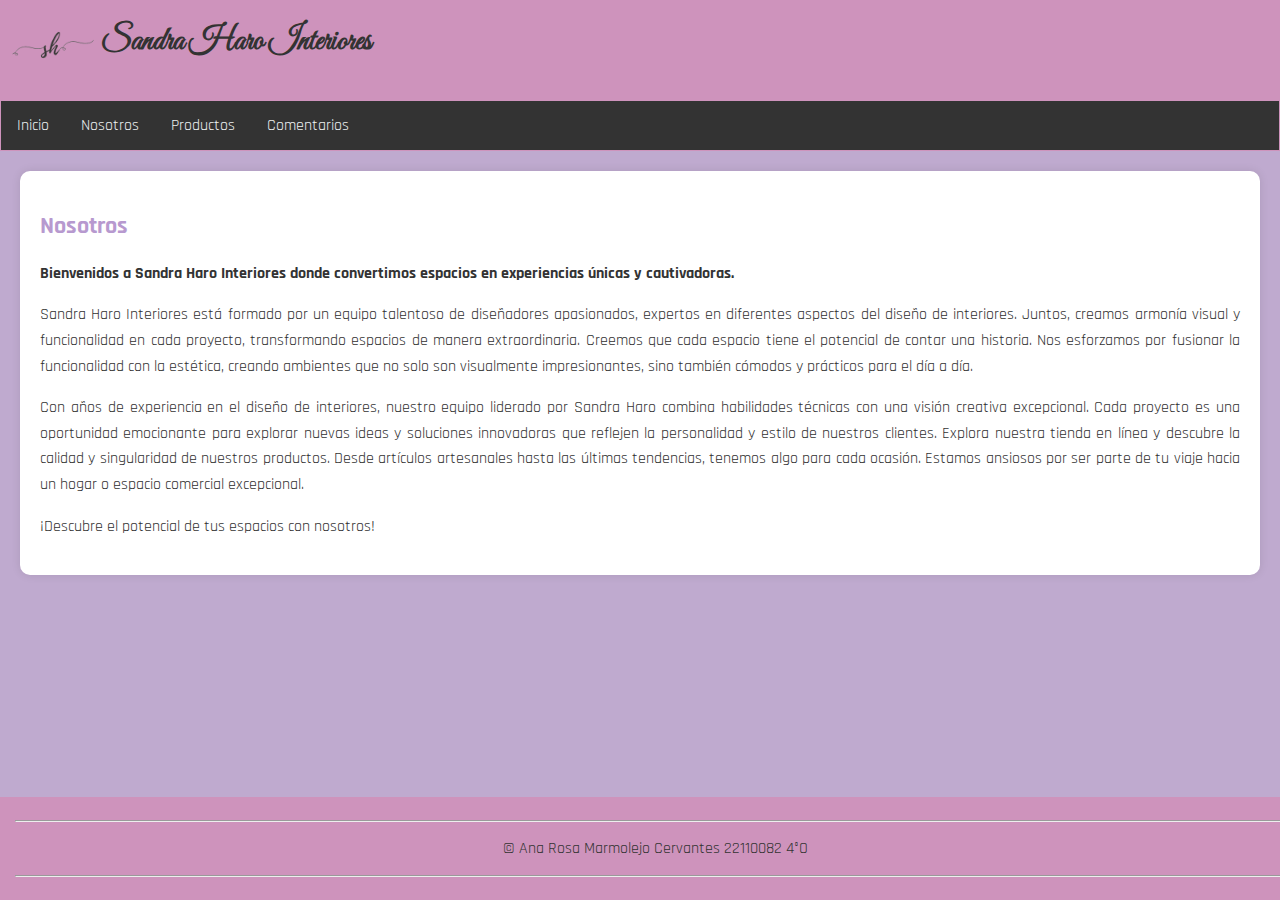
<file: nosotros.html>
<!DOCTYPE html>
<html lang="es">
<head>
  <meta charset="UTF-8">
  <meta name="viewport" content="width=device-width, initial-scale=1.0">
  <link rel="stylesheet" href="nosotros.css">
  <title>Sandra Haro Interiores</title>
</head>
<body>

  <header>
    <div class="logo">
    <img src="/img/sh.png" alt="logo">
    <h1 class="nombre"> Sandra Haro Interiores</h1>
    </div>
    <nav>
      <a href="index.html">Inicio</a>
      <a href="nosotros.html">Nosotros</a>
      <a href="productos.html">Productos</a>
      <a href="comentarios.html">Comentarios</a>
    </nav>
  </header>


  <section id="nosotros">
    <h2>Nosotros</h2>
    <p>
      <strong>Bienvenidos a Sandra Haro Interiores donde convertimos espacios en experiencias únicas y cautivadoras.</strong>
    </p>
    <p>
      Sandra Haro Interiores está formado por un equipo talentoso de diseñadores apasionados, expertos en diferentes aspectos del diseño de interiores. 
      Juntos, creamos armonía visual y funcionalidad en cada proyecto, transformando espacios de manera extraordinaria.
      Creemos que cada espacio tiene el potencial de contar una historia. Nos esforzamos por fusionar 
      la funcionalidad con la estética, creando ambientes que no solo son visualmente impresionantes, sino también cómodos y prácticos para el día a día.
    </p>
    <p>
      Con años de experiencia en el diseño de interiores, nuestro equipo liderado por Sandra Haro combina habilidades técnicas con una visión creativa excepcional. 
      Cada proyecto es una oportunidad emocionante para explorar nuevas ideas y soluciones innovadoras que reflejen la personalidad y estilo de nuestros clientes.
      Explora nuestra tienda en línea y descubre la calidad y singularidad de nuestros productos. Desde artículos artesanales
      hasta las últimas tendencias, tenemos algo para cada ocasión.  Estamos ansiosos por ser parte de tu viaje hacia un hogar o espacio comercial excepcional.
    </p>
     
    <p>
      ¡Descubre el potencial de tus espacios con nosotros!
    </p>
  </section>


  <footer>
    <hr>
    <p>&copy; Ana Rosa Marmolejo Cervantes 22110082 4°O </p>
    <hr>
</footer>
  </footer>

</body>
</html>
</file>
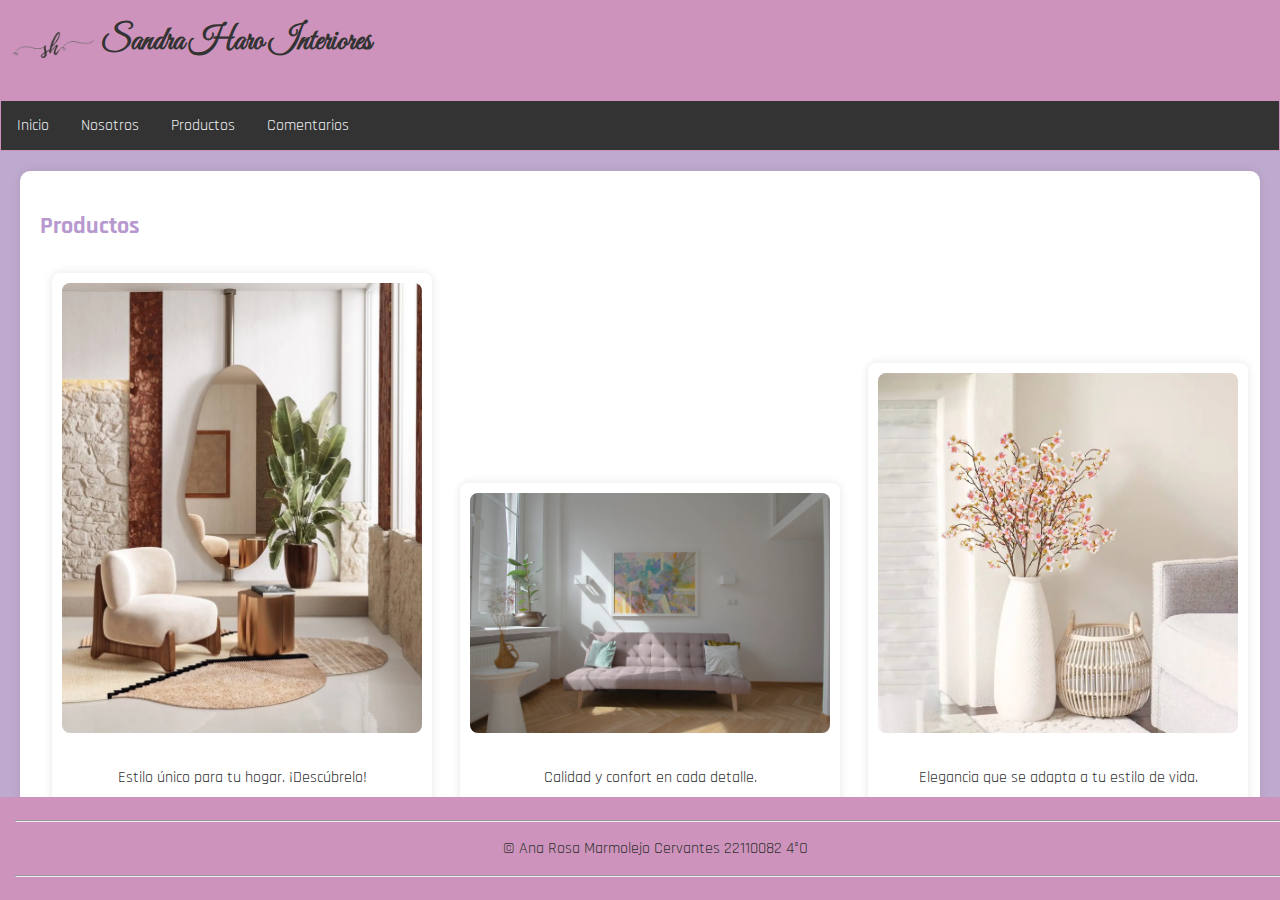
<file: productos.html>
<!DOCTYPE html>
<html lang="es">
<head>
  <meta charset="UTF-8">
  <meta name="viewport" content="width=device-width, initial-scale=1.0">
  <link rel="stylesheet" href="productos.css">
  <title>Sandra Haro Interiores</title>
</head>
<body>

  <header>
    <div class="logo">
    <img src="/img/sh.png" alt="logo">
    <h1 class="nombre"> Sandra Haro Interiores</h1>
    </div>
    <nav>
      <a href="index.html">Inicio</a>
      <a href="nosotros.html">Nosotros</a>
      <a href="productos.html">Productos</a>
      <a href="comentarios.html">Comentarios</a>
    </nav>
  </header>
  <section id="productos">
    <h2>Productos</h2>
    <div class="product">
      <img src="img/imagen1.jpg" alt="Producto 1">
      <p>Estilo único para tu hogar. ¡Descúbrelo!</p>
    </div>
    <div class="product">
      <img src="img/imagen2.jpg" alt="Producto 2">
      <p>Calidad y confort en cada detalle.</p>
    </div>
    <div class="product">
      <img src="img/imagen3.jpg" alt="Producto 3">
      <p>Elegancia que se adapta a tu estilo de vida.</p>
    </div>
    <div class="product">
      <img src="img/imagen4.jpg" alt="Producto 4">
      <p>La última tecnología al alcance de tus manos.</p>
    </div>
    <div class="product">
      <img src="img/imagen5.jpg" alt="Producto 5">
      <p>Accesorios que complementan tu personalidad.</p>
    </div>
  </section>

  
  <footer>
    <hr>
    <p>&copy; Ana Rosa Marmolejo Cervantes 22110082 4°O </p>
    <hr>
  </footer>

</body>
</html>
</file>
<file: nosotros.css>
@import url('https://fonts.googleapis.com/css2?family=Fjalla+One&family=Rajdhani:wght@300;400;500;600;700&display=swap');
@import url('https://fonts.googleapis.com/css2?family=Great+Vibes&display=swap');
body {
    font-family: "Rajdhani", sans-serif;
    margin: 0;
    padding: 0;
    background-color: #bfaacf;;
  }

  header {

    background-color: #ce93bc;
    color: #333;
    text-align: center;
    padding: 1px;
  }
.nombre{
  font-family: "Great Vibes", cursive;
}

.logo{
  display: flex;
  position: relative;
}

.logo img{
  padding: 0px;
  height: 100px;
  width: 100px;
  position: relative;

}
nav {
  background-color: #333;
  overflow: hidden;
}

nav a {
  float:left;
  display:block;
  color: #ecf0f1;
  text-align: center;
  padding: 14px 16px;
  text-decoration:none;
  transition: background-color 0.3s;
}

nav a:hover {
  background-color: #7f4296;
  transform: scale(1.05);
}

section {
  font-family: "Rajdhani", sans-serif;
  text-align: justify;
  border-radius: 10px;
  padding: 20px;
  margin: 20px;
  background-color: #fff;
  box-shadow: 0 0 10px rgba(0, 0, 0, 0.1);

}

section h2 {
  color: #b799cf;
}

section p {
  font-size: 16px;
  line-height: 1.6;
  color: #333;

}

footer {
  background-color: #ce93bc;
  color: #333;
  text-align: center;
  padding: 15px;
  position:fixed;
  bottom: 0;
  width: 100%;
}

  @media (max-width: 768px) {
    nav a {
      padding: 15px 10px; 
    }
  
    section {
      padding: 15px; 
    }
  
   section#nosotros{
      padding: 15px; 
    }
  }
</file>
<file: productos.css>
@import url('https://fonts.googleapis.com/css2?family=Fjalla+One&family=Rajdhani:wght@300;400;500;600;700&display=swap');
@import url('https://fonts.googleapis.com/css2?family=Great+Vibes&display=swap');
body {
    font-family: "Rajdhani", sans-serif;
    margin: 0;
    padding: 0;
    background-color: #bfaacf;;
  }

  header {

    background-color: #ce93bc;
    color: #333;
    text-align: center;
    padding: 1px;
  }
.nombre{
  font-family: "Great Vibes", cursive;
}

.logo{
  display: flex;
  position: relative;
}

.logo img{
  padding: 0px;
  height: 100px;
  width: 100px;
  position: relative;

}
nav {
  background-color: #333;
  overflow: hidden;
}

nav a {
  float:left;
  display:block;
  color: #ecf0f1;
  text-align: center;
  padding: 14px 16px;
  text-decoration:none;
  transition: background-color 0.3s;
}

nav a:hover {
  background-color: #7f4296;
  transform: scale(1.05);
}

section {
  font-family: "Rajdhani", sans-serif;
  text-align: justify;
  border-radius: 10px;
  padding: 20px;
  margin: 20px;
  background-color: #fff;
  box-shadow: 0 0 10px rgba(0, 0, 0, 0.1);

}

section h2 {
  color: #b799cf;
}

section p {
  font-size: 16px;
  line-height: 1.6;
  color: #333;

}

  
  section#productos {
    overflow-x: auto;
    white-space: nowrap;
    margin-top: 20px;
  }
  
  .product {
    display:inline-block;
    width: 30%;
    margin: 1%;
    text-align: center;
    background-color: #fff;
    padding: 10px;
    border-radius: 8px;
    box-shadow: 0 0 10px rgba(0, 0, 0, 0.1);
    transition: transform 0.3s;
  }
  
  .product:hover {
    transform: scale(1.05);
  }
  
  .product img {
    width: 100%;
    height: auto;
    border-radius: 8px;
    margin-bottom: 10px;

  }
  
  footer {
    background-color: #ce93bc;
    color: #333;
    text-align: center;
    padding: 15px;
    position:fixed;
    bottom: 0;
    width: 100%;
  }

  @media (max-width: 768px) {
    nav a {
      padding: 15px 10px; 
    }
  
    section {
      padding: 15px; 
    }
  
    .product{
      padding: 15px; 
    }
  }
</file>
